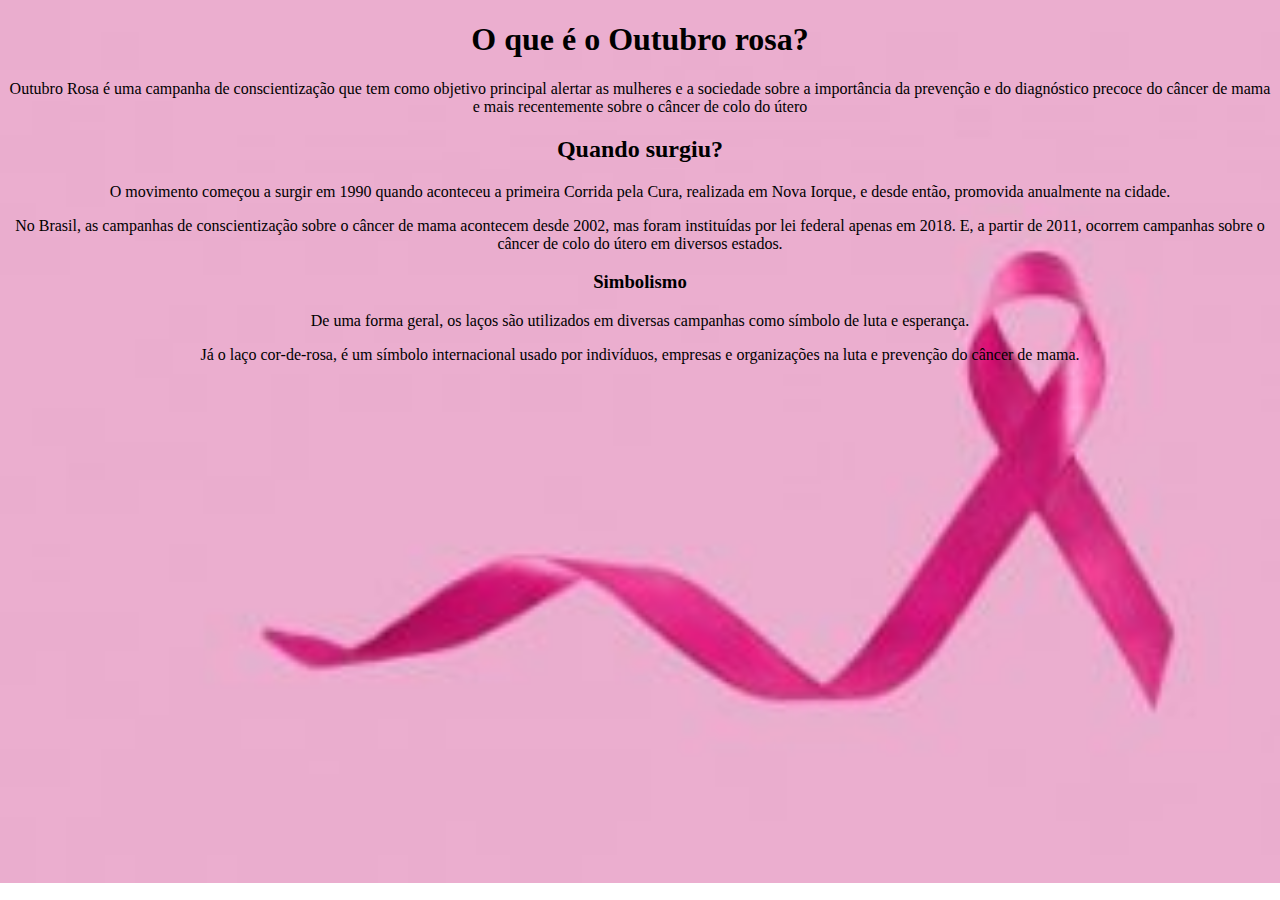
<file: Aula/index.html>
<!DOCTYPE html>
<html lang="pt-br">
<head>
    <meta charset="UTF-8">
    <meta http-equiv="X-UA-Compatible" content="IE=edge">
    <meta name="viewport" content="width=device-width, initial-scale=1.0">
    <title>Outubro Rosa</title>
    <link rel="stylesheet" href="css/style.css">
</head>
<body>
    <div class="texto1">
    <h1>O que é o Outubro rosa?</h1>
    <p>Outubro Rosa é uma campanha de conscientização que tem como objetivo principal alertar as mulheres e a sociedade sobre a importância da prevenção e do diagnóstico precoce do câncer de mama e mais recentemente sobre o câncer de colo do útero</p>
    </div>

    <h2>Quando surgiu?</h2>
    <p>O movimento começou a surgir em 1990 quando aconteceu a primeira Corrida pela Cura, realizada em Nova Iorque, e desde então, promovida anualmente na cidade.</p>
    <p>No Brasil, as campanhas de conscientização sobre o câncer de mama acontecem desde 2002, mas foram instituídas por lei federal apenas em 2018. E, a partir de 2011, ocorrem campanhas sobre o câncer de colo do útero em diversos estados.</p>
    <h3>Simbolismo</h3>
    <p>De uma forma geral, os laços são utilizados em diversas campanhas como símbolo de luta e esperança.</p>
    <p>Já o laço cor-de-rosa, é um símbolo internacional usado por indivíduos, empresas e organizações na luta e prevenção do câncer de mama.</p>
</body>
</html>
</file>
<file: Aula/css/style.css>
body {
    background-image: url(../images/outubro-rosa-300x207.jpg);
    background-repeat: no-repeat;
    background-size: cover;

}

h1 {
    text-align: center;
}

h2 {
    text-align: center;
}

h3 {
    text-align: center;
}

p {
    text-align: center;
}
.texto {

    text-align: center;
}
</file>
